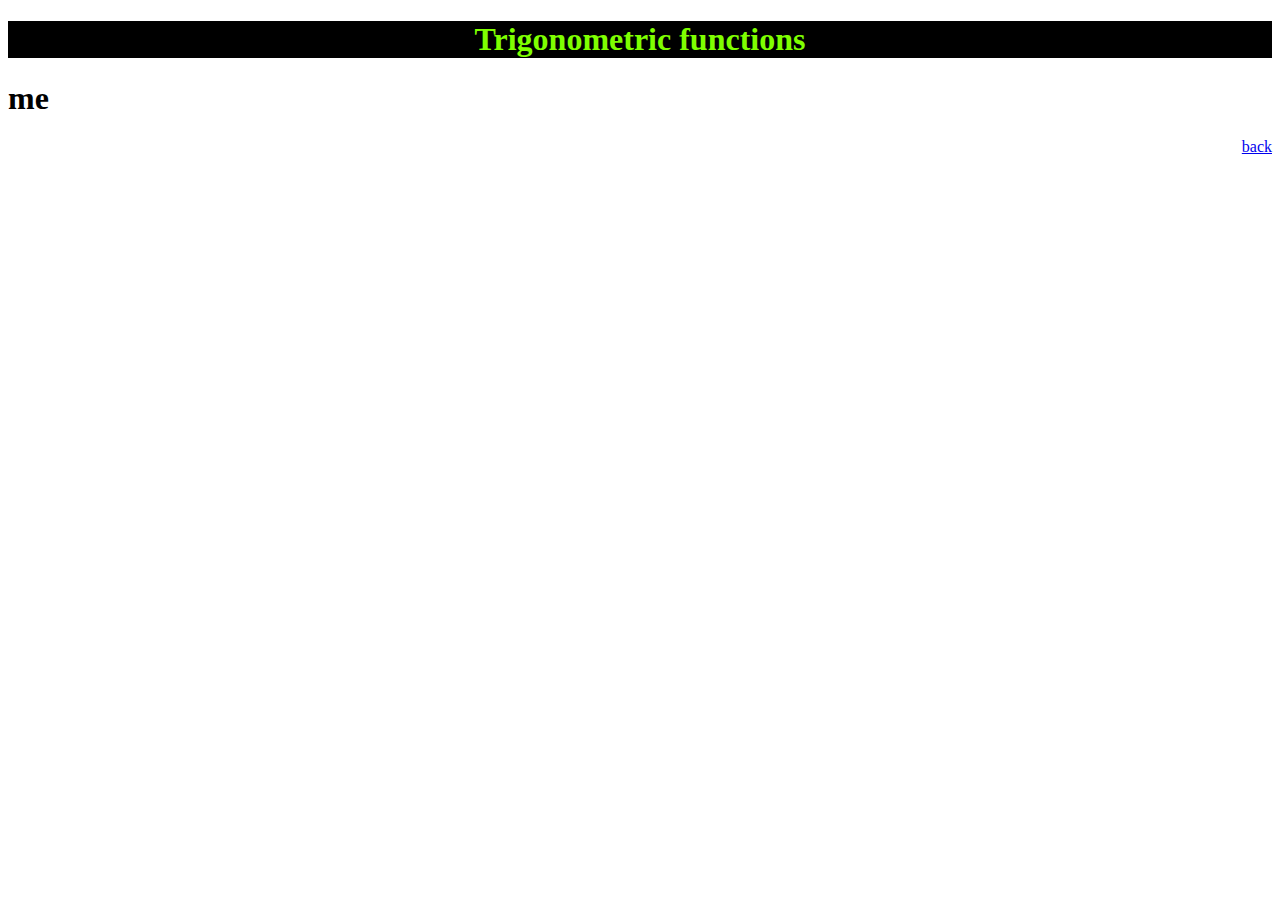
<file: templates/hello.html>
<!DOCTYPE html>
<html lang="en">
<link rel="stylesheet" href='/static/style.css'/>
<head>
  <meta charset="UTF-8">
  <title>Contacts</title>
  <h1 class="title">Trigonometric functions</h1>
</head>
<body>
  <h1>me</h1>
</body>
<footer class="contacts">
  <a href="/">back</a>
</footer>
</file>
<file: static/style.css>
.title{
    text-align: center;
    color:chartreuse;
    background-color: black;
}
.enter{
    text-align: center;
}
.choose{
    height: 16pt;
    text-align: center;
}
.contacts{
    text-align: end;
}
</file>
